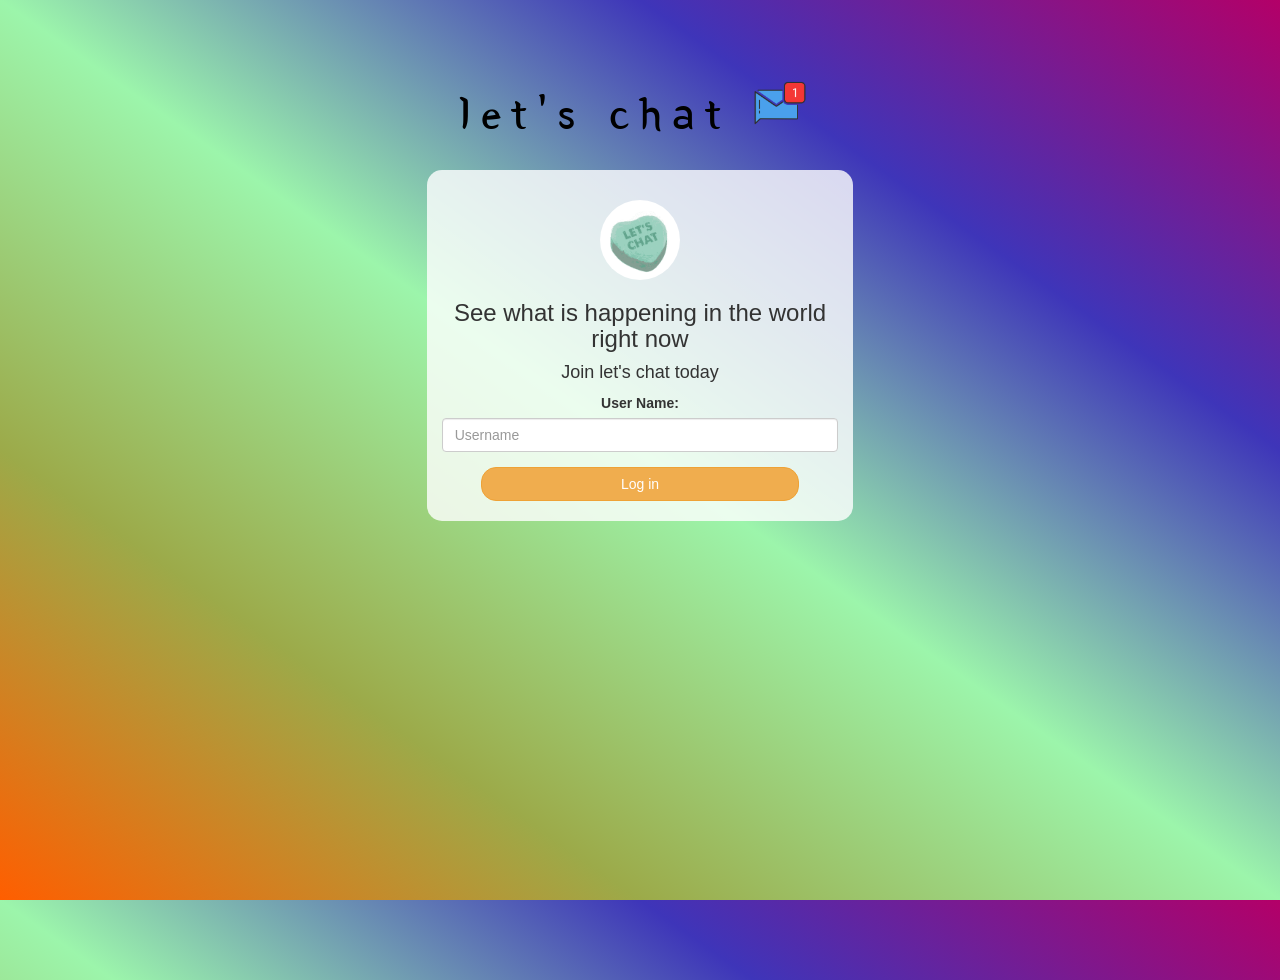
<file: index.html>
<!DOCTYPE html>
<html>
<head>
	<title>Kwitter</title>
<link href="https://fonts.googleapis.com/css?family=Yeon+Sung&display=swap" rel="stylesheet"><meta name="viewport" content="width=device-width, initial-scale=1">

<link rel="stylesheet" href="https://maxcdn.bootstrapcdn.com/bootstrap/3.4.0/css/bootstrap.min.css">
<script src="https://ajax.googleapis.com/ajax/libs/jquery/3.4.1/jquery.min.js"></script>
<script src="https://maxcdn.bootstrapcdn.com/bootstrap/3.4.0/js/bootstrap.min.js"></script>

<link rel="stylesheet" type="text/css" href="style.css">
<script src="main.js"></script>
</head>
<body>
<center>
	<h1 class="header">	
		let's chat	<sup>
	<img src="m2.png">
	</sup>
</h1>
	<div class="col-lg-4 col-md-6 col-sm-6 col-xs-11 login_div">
	<img src="tenor.gif" class="logo">
		<h3 >See what is happening in the world right now</h3>
		<h4 >Join let's chat  today</h4>
		<div class="form-group">
		  <label >User Name:</label>
		  <input id="user_name" type="text" class="form-control" placeholder="Username">

		</div>
		<button id="login_button" class="btn btn-warning" onclick="adduser()">Log in</button>
		<br><br>
	</div>
</center>
</body>
</html>
</file>
<file: style.css>
html, body
{
  height: 100%;
  margin: 0;
}

body
{
background-image: linear-gradient(to right top, #ff5e00, #9caa49, #9cf5ab, #3e35b9, #b30068);
}

.header
{
	color: rgb(0, 0, 0);font-family: 'Yeon Sung';font-size: 45px;letter-spacing: 10px;margin-top: 80px;
}
.header img
{
	width: 80px;margin-left: -15px;
}

.login_div
{
	background: rgba(255, 255, 255, 0.8);float: none;border-radius: 15px;
}

.logo
{
	width: 80px;margin-top: 30px;border-radius: 40px;
}

#login_button
{
	width: 80%;border-radius: 15px;
    
}

.room_name
{
	cursor: pointer;
	font-size: 20px;
}


#logout
{
	font-size: 20px; float: right;
}


#output
{
	padding: 10px; width:80%;background: rgba(255,255,255,0.8);border-radius: 15px;
}

.input_div_room_page
{
	width: 80%;
}

.input_div label
{
	color: rgb(255, 255, 255);font-size: 20px;
}


.input_div_message_page
{
	position: fixed;bottom: 0px;width: 100%;background: rgba(255,255,255,0.8);
}
.input_div_message_page label
{
	color: rgb(231, 16, 16);
}
.input_div_message_page #msg
{
	width: 80%;
}
.input_div_message_page button
{
	margin-top: 15px;
	width: 50%; 
}
.color_white
{
	color: rgb(0, 0, 0)
}

.user_tick
{
	width:20px;
}
.message_h4
{
	padding-left:5px;color:grey;
}
</file>
